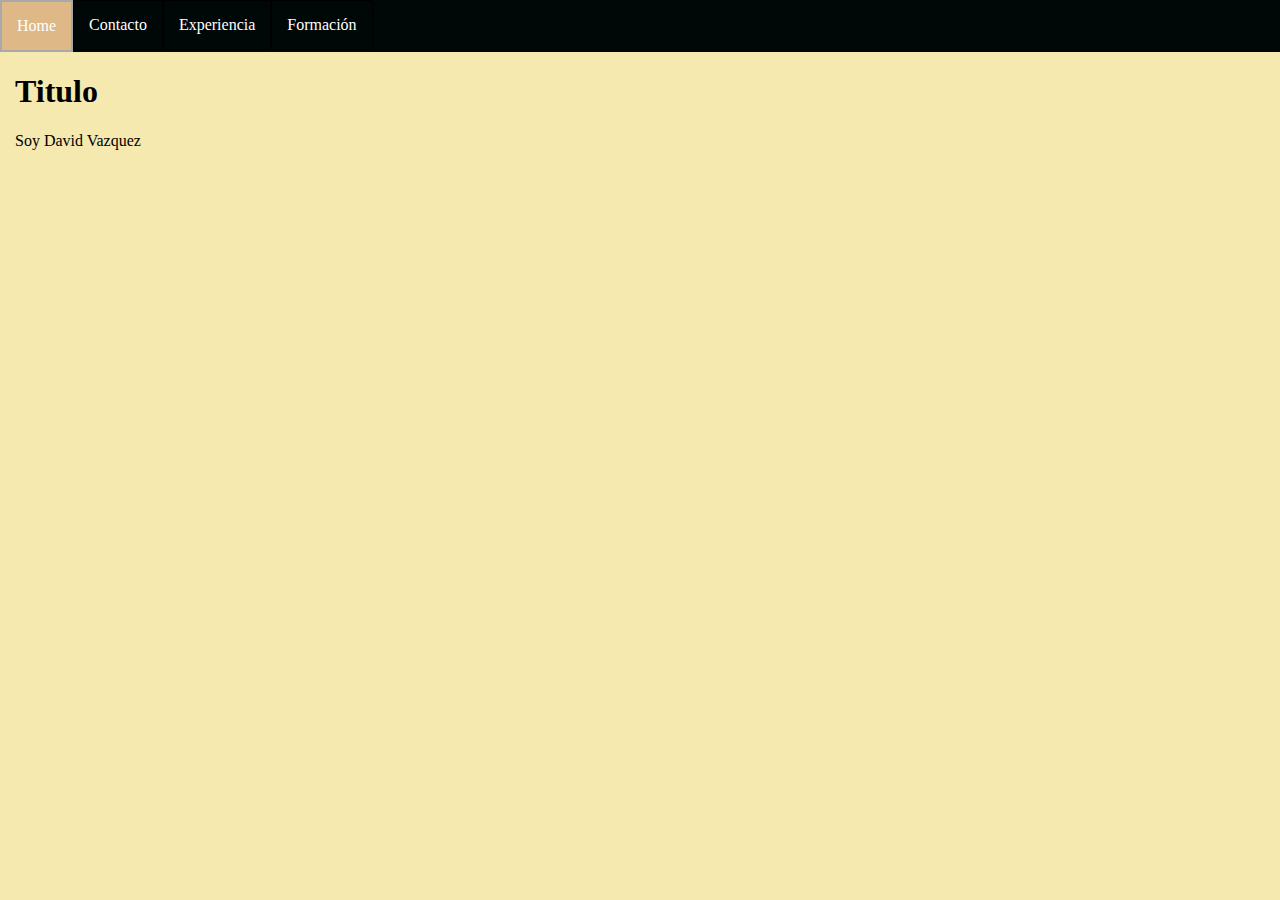
<file: index.html>
<!DOCTYPE html>
<html lang="en">
<head>
    <meta charset="UTF-8">
    <meta http-equiv="X-UA-Compatible" content="IE=edge">
    <meta name="viewport" content="width=device-width, initial-scale=1.0">
    <title>Mi Pagina Personal</title>
    <link rel="stylesheet" href="styles/styles.css">
</head>
<body>
    <header>
        <nav>
            <ul class="menu">
                <li>
                    <a href=".index.html" class="active">Home</a>
                </li>
                <li>
                    <a href="./Pages/contacto.html">Contacto</a>
                </li>
                <li>
                    <a href="./Pages/experiencia.html">Experiencia</a>
                </li>
                <li>
                    <a href="./Pages/formacion.html">Formación</a>
                </li>
            </ul>
        </nav>
    </header>
    <main>
        <section class="contenido">
            <h1>Titulo</h1>
            <p> Soy David Vazquez</p>
        </section>
    </main>
</body>
</html>
</file>
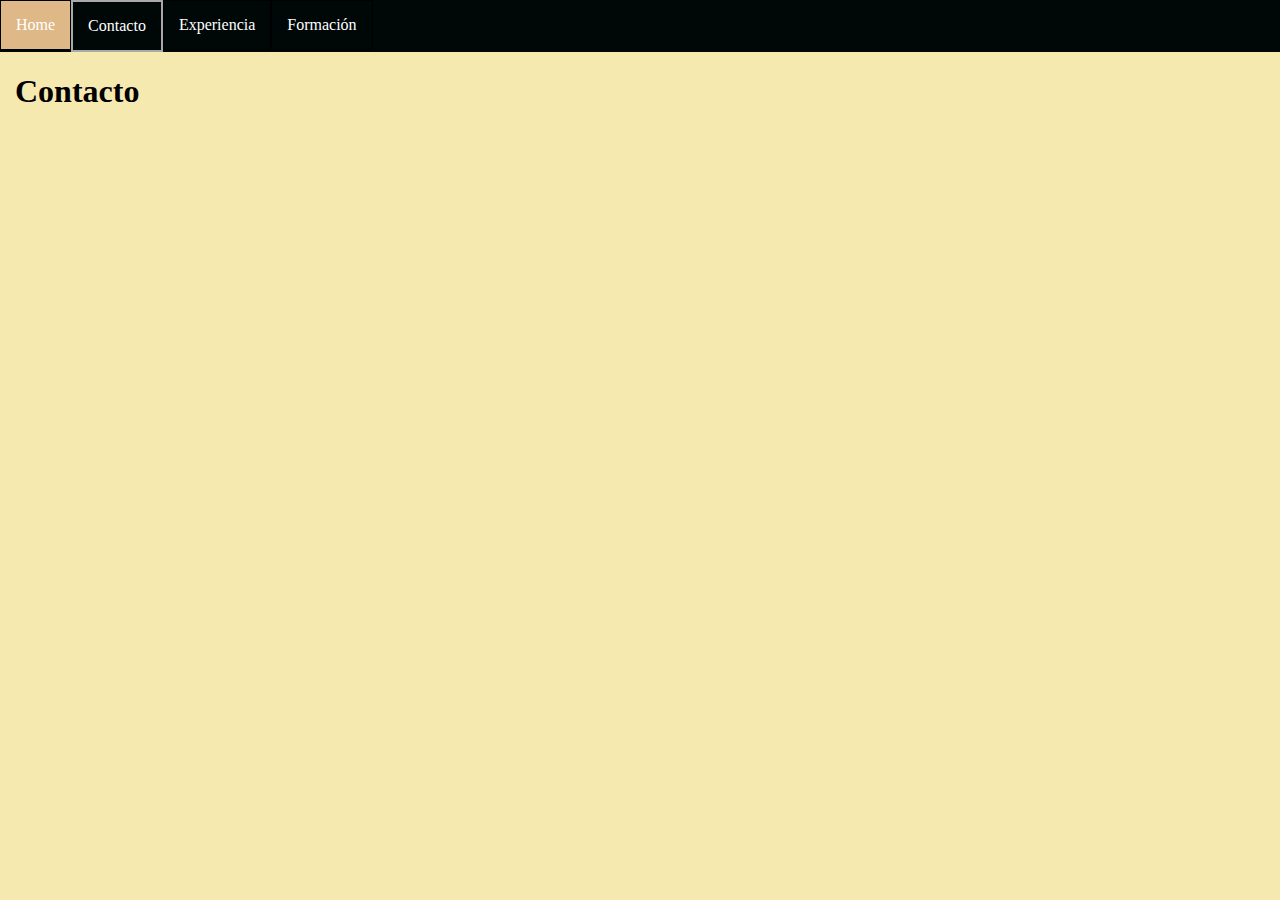
<file: Pages/contacto.html>
<!DOCTYPE html>
<html lang="en">
<head>
    <meta charset="UTF-8">
    <meta http-equiv="X-UA-Compatible" content="IE=edge">
    <meta name="viewport" content="width=device-width, initial-scale=1.0">
    <title>Mi Pagina Personal</title>
    <link rel="stylesheet" href="../styles/styles.css">
</head>
<body>
    <header>
        <nav>
            <ul class="menu">
                <li>
                    <a href="../index.html">Home</a>
                </li>
                <li>
                    <a href="./contacto.html"  class="active">Contacto</a>
                </li>
                <li>
                    <a href="./experiencia.html">Experiencia</a>
                </li>
                <li>
                    <a href="./formacion.html">Formación</a>
                </li>
            </ul>
        </nav>
    </header>
    <main>
        <section class="contenido">
            <h1>Contacto</h1>          
        </section>
    </main>
</body>
</html>
</file>
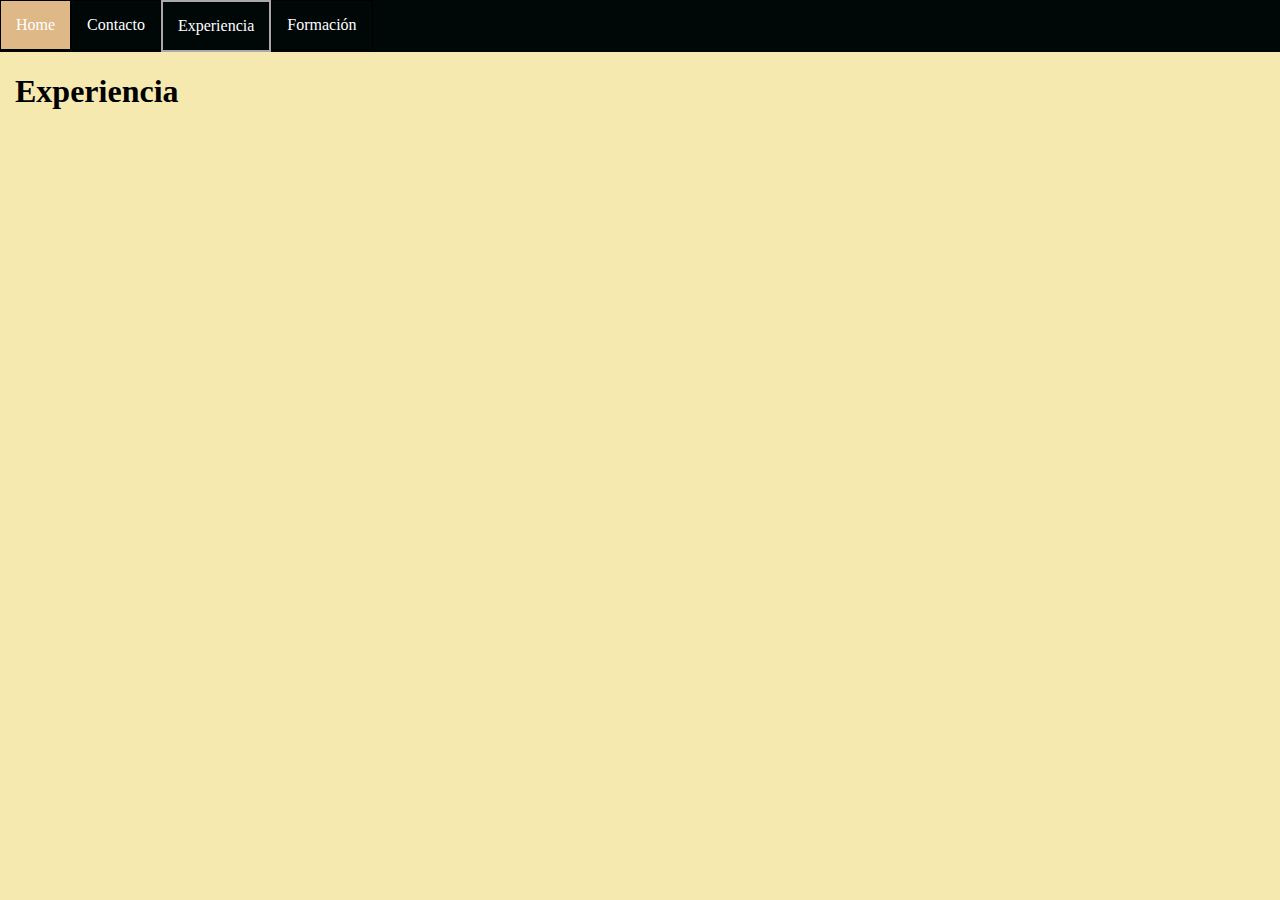
<file: Pages/experiencia.html>
<!DOCTYPE html>
<html lang="en">
<head>
    <meta charset="UTF-8">
    <meta http-equiv="X-UA-Compatible" content="IE=edge">
    <meta name="viewport" content="width=device-width, initial-scale=1.0">
    <title>Mi Pagina Personal</title>
    <link rel="stylesheet" href="../styles/styles.css">
</head>
<body>
    <header>
        <nav>
            <ul class="menu">
                <li>
                    <a href="../index.html">Home</a>
                </li>
                <li>
                    <a href="./contacto.html">Contacto</a>
                </li>
                <li>
                    <a href="./experiencia.html"  class="active">Experiencia</a>
                </li>
                <li>
                    <a href="./formacion.html">Formación</a>
                </li>
            </ul>
        </nav>
    </header>
    <main>
        <section class="contenido">
            <h1>Experiencia</h1>
        </section>
    </main>
</body>
</html>
</file>
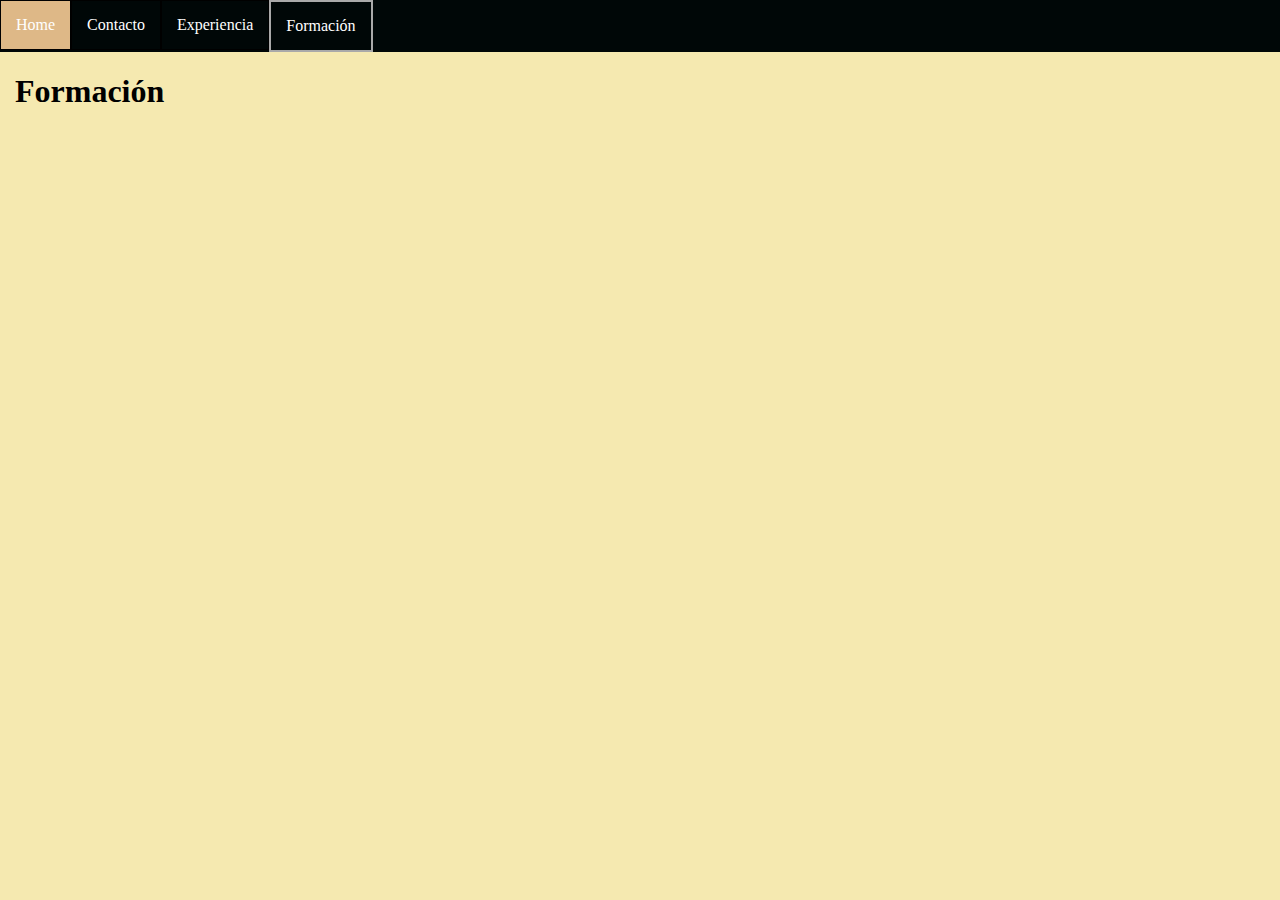
<file: Pages/formacion.html>
<!DOCTYPE html>
<html lang="en">
<head>
    <meta charset="UTF-8">
    <meta http-equiv="X-UA-Compatible" content="IE=edge">
    <meta name="viewport" content="width=device-width, initial-scale=1.0">
    <title>Mi Pagina Personal</title>
    <link rel="stylesheet" href="../styles/styles.css">
</head>
<body>
    <header>
        <nav>
            <ul class="menu">
                <li>
                    <a href="../index.html">Home</a>
                </li>
                <li>
                    <a href="./contacto.html">Contacto</a>
                </li>
                <li>
                    <a href="./experiencia.html">Experiencia</a>
                </li>
                <li>
                    <a href="./formacion.html"  class="active">Formación</a>
                </li>
            </ul>
        </nav>
    </header>
    <main>
        <section class="contenido">
            <h1>Formación</h1>
        </section>
    </main>
</body>
</html>
</file>
<file: styles/styles.css>
body {
    background-color: rgb(245, 233, 176);
    margin: 0px;
}

/*menu*/
.menu {
    list-style-type: none;
    margin: 0;
    padding: 0;
    background-color: rgb(0, 7, 7);
    overflow: hidden;
}

.menu li {
    float:left
}
li a {
    border: 1px solid black;
    padding: 15px;
    color: white;
    display: block; 
    text-decoration: none;
    text-align: center;
}

/*hover*/
a:hover {
    background-color: burlywood;
}

.contenido {
    padding-left: 15px;
    background-color: rgb(245, 233, 176);
}

.active {
    border: 2px solid darkgrey;
}
</file>
